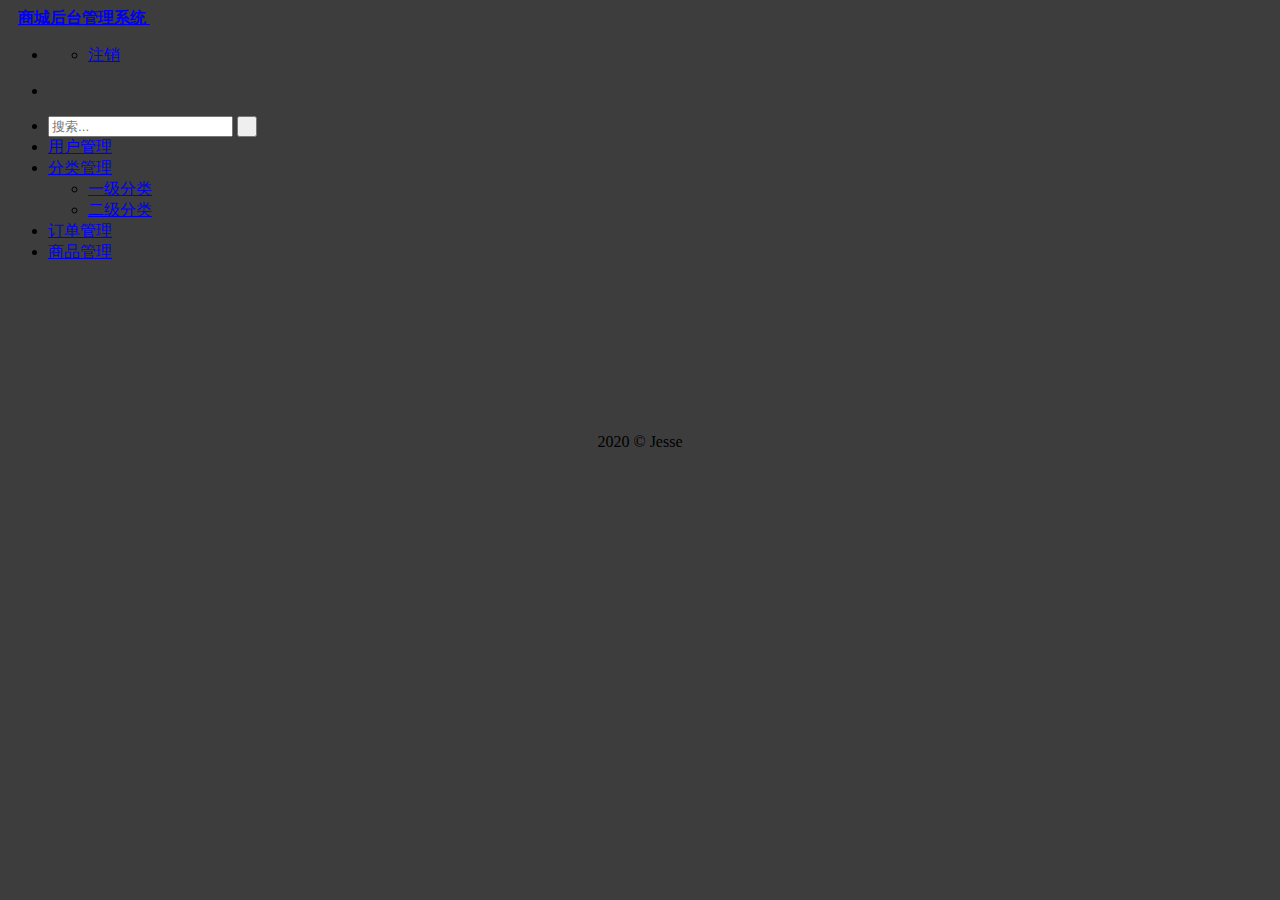
<file: target/classes/templates/admin/index.html>
<!DOCTYPE html>

<html lang='cn' xmlns:th="http://www.thymeleaf.org">

<head>

    <meta charset="utf-8"/>

    <title>商城后台管理</title>

    <meta content="width=device-width, initial-scale=1.0, maximum-scale=1.0, user-scalable=0" name="viewport"/>

    <meta content="" name="description"/>

    <meta content="" name="author"/>

    <!-- BEGIN GLOBAL MANDATORY STYLES -->

    <link th:href="@{/css/bootstrap.min.css}" rel="stylesheet" type="text/css"/>

    <link th:href="@{/css/bootstrap-responsive.min.css}" rel="stylesheet" type="text/css"/>

    <link th:href="@{/css/font-awesome.min.css}" rel="stylesheet" type="text/css"/>

    <link th:href="@{/css/style-metro.css}" rel="stylesheet" type="text/css"/>

    <link th:href="@{/css/style.css}" rel="stylesheet" type="text/css"/>

    <link th:href="@{/css/style-responsive.css}" rel="stylesheet" type="text/css"/>

    <link th:href="@{/css/default.css}" rel="stylesheet" type="text/css" id="style_color"/>

    <link th:href="@{/css/uniform.default.css}" rel="stylesheet" type="text/css"/>

    <!-- END GLOBAL MANDATORY STYLES -->

    <!-- BEGIN PAGE LEVEL STYLES -->
    <style type="text/css">
        body {
            background-color: #3d3d3d !important;
        }
    </style>


    <!-- END PAGE LEVEL STYLES -->

    <link rel="shortcut icon" th:href="@{/image/favicon.ico}"/>

</head>

<!-- END HEAD -->

<!-- BEGIN BODY -->

<body class="page-header-fixed page-footer-fixed page-sidebar-fixed">

<!-- BEGIN HEADER -->

<div class="header navbar navbar-inverse navbar-fixed-top">

    <!-- BEGIN TOP NAVIGATION BAR -->

    <div class="navbar-inner">

        <div class="container-fluid">

            <!-- BEGIN LOGO -->

            <a class="brand" href="/mall/" title="回到首页" style="margin-left: 10px;">

                <!--<img src="media/image/logo.png" class="" alt="logo"/>-->
                <i class="fa fa-cubes"></i>
                <b>商城后台管理系统</b>

            </a>

            <!-- END LOGO -->

            <!-- BEGIN RESPONSIVE MENU TOGGLER -->

            <a href="javascript:;" class="btn-navbar collapsed" data-toggle="collapse" data-target=".nav-collapse">

                <img th:src="@{/image/menu-toggler.png}" alt=""/>

            </a>

            <!-- END RESPONSIVE MENU TOGGLER -->

            <!-- BEGIN TOP NAVIGATION MENU -->

            <ul class="nav pull-right">


                <!-- BEGIN USER LOGIN DROPDOWN -->

                <li class="dropdown user ">

                    <a href="#" class="dropdown-toggle" data-toggle="dropdown">

                        <i class="fa fa-user-circle"></i>

                        <span th:text="${session.login_user.username}"></span>

                        <i class="fa fa-caret-down"></i>

                    </a>

                    <ul class="dropdown-menu ">
                        <!--
                            <li class="divider"></li>
                        -->
                        <li><a href="javascript:logout();"><i class="fa fa-key"></i>注销</a></li>

                    </ul>

                </li>

                <!-- END USER LOGIN DROPDOWN -->

            </ul>

            <!-- END TOP NAVIGATION MENU -->

        </div>

    </div>

    <!-- END TOP NAVIGATION BAR -->

</div>

<!-- END HEADER -->

<!-- BEGIN CONTAINER -->

<div class="page-container">

    <!-- BEGIN SIDEBAR -->

    <div class="page-sidebar nav-collapse collapse">

        <!-- BEGIN SIDEBAR MENU -->

        <ul class="page-sidebar-menu">

            <li>

                <!-- BEGIN SIDEBAR TOGGLER BUTTON -->

                <div class="sidebar-toggler hidden-phone" style="color: #FFFFFF;text-align: center;background: #3d3d3d;">
                    <i class="fa fa-2x fa-bars"></i>
                </div>

                <!-- BEGIN SIDEBAR TOGGLER BUTTON -->

            </li>

            <li>

                <!-- BEGIN RESPONSIVE QUICK SEARCH FORM -->

                <form class="sidebar-search">

                    <div class="input-box">

                        <a href="javascript:;" class="remove"></a>

                        <input type="text" placeholder="搜索..."/>

                        <input type="button" class="submit" value=" "/>

                    </div>

                </form>

                <!-- END RESPONSIVE QUICK SEARCH FORM -->

            </li>

            <li class="start active " id="user">

                <a href="javascript:changePage('user');">

                    <i class="fa fa-user-circle"></i>

                    <span class="title">用户管理</span>

                    <span class="selected"></span>

                </a>

            </li>


            <li class="" id="category">

                <a href="#">

                    <i class="fa fa-object-group"></i>

                    <span class="title">分类管理</span>

                    <span class="arrow "></span>

                </a>

                <ul class="sub-menu">

                    <li id="category_1">
                        <a href="javascript:changePage('category');">
                            <i class="fa fa-list"></i>
                            一级分类
                        </a>
                    </li>
                    <li id="categorysec">
                        <a href="javascript:changePage('categorySec');">
                            <i class="fa fa-list"></i>
                            二级分类
                        </a>
                    </li>
                </ul>
            </li>

            <li class="" id="order">

                <a href="javascript:changePage('order');">
                    <i class="fa fa-file-text"></i>
                    <span class="title">订单管理</span>
                </a>

            </li>
            <li class="last" id="product">

                <a href="javascript:changePage('product');">
                    <i class="fa fa-shopping-bag"></i>
                    <span class="title">商品管理</span>
                </a>

            </li>
        </ul>

        <!-- END SIDEBAR MENU -->

    </div>

    <!-- END SIDEBAR -->

    <!-- BEGIN PAGE -->

    <div id="content" class="page-content">
        <iframe id="mainFrame" frameborder="0" src=""></iframe>
    </div>

    <!-- END PAGE -->

</div>

<!-- END CONTAINER -->

<!-- BEGIN FOOTER -->

<div class="footer">

    <div class="footer-inner" style="width: 100%;text-align: center;">

        2020 &copy; Jesse
        <div class="footer-tools">

				<span class="go-top" title="回到顶部">

				<i class="fa fa-chevron-up"></i>

				</span>

        </div>
    </div>


</div>

<!-- END FOOTER -->

<!-- BEGIN JAVASCRIPTS(Load javascripts at bottom, this will reduce page load time) -->

<!-- BEGIN CORE PLUGINS -->

<script th:src="@{/js/jquery-1.10.1.min.js}" type="text/javascript"></script>

<script th:src="@{/js/jquery-migrate-1.2.1.min.js}" type="text/javascript"></script>

<!-- IMPORTANT! Load jquery-ui-1.10.1.custom.min.js before bootstrap.min.js to fix bootstrap tooltip conflict with jquery ui tooltip -->

<script th:src="@{/js/jquery-ui-1.10.1.custom.min.js}" type="text/javascript"></script>

<script th:src="@{/js/bootstrap.min.js}" type="text/javascript"></script>

<!--[if lt IE 9]>

<script th:src="media/js/excanvas.min.js}"></script>

<script th:src="media/js/respond.min.js}"></script>

<![endif]-->

<script th:src="@{/js/jquery.slimscroll.min.js}" type="text/javascript"></script>

<script th:src="@{/js/jquery.blockui.min.js}" type="text/javascript"></script>

<script th:src="@{/js/jquery.cookie.min.js}" type="text/javascript"></script>

<script th:src="@{/js/jquery.uniform.min.js}" type="text/javascript"></script>

<!-- END CORE PLUGINS -->

<!-- BEGIN PAGE LEVEL PLUGINS -->

<!--<script th:src="media/js/jquery.vmap.js" type="text/javascript"></script>

<script th:src="@{/js/jquery.vmap.russia.js" type="text/javascript"></script>

<script th:src="@{/js/jquery.vmap.world.js" type="text/javascript"></script>

<script th:src="@{/js/jquery.vmap.europe.js" type="text/javascript"></script>

<script th:src="@{/js/jquery.vmap.germany.js" type="text/javascript"></script>

<script th:src="@{/js/jquery.vmap.usa.js" type="text/javascript"></script>

<script th:src="@{/js/jquery.vmap.sampledata.js" type="text/javascript"></script>

<script th:src="@{/js/jquery.flot.js" type="text/javascript"></script>

<script th:src="@{/js/jquery.flot.resize.js" type="text/javascript"></script>

<script th:src="@{/js/jquery.pulsate.min.js" type="text/javascript"></script>

<script th:src="@{/js/date.js" type="text/javascript"></script>

<script th:src="@{/js/daterangepicker.js" type="text/javascript"></script>

<script th:src="@{/js/jquery.gritter.js" type="text/javascript"></script>

<script th:src="@{/js/fullcalendar.min.js" type="text/javascript"></script>

<script th:src="@{/js/jquery.easy-pie-chart.js" type="text/javascript"></script>

<script th:src="@{/js/jquery.sparkline.min.js" type="text/javascript"></script>  -->

<!-- END PAGE LEVEL PLUGINS -->

<!-- BEGIN PAGE LEVEL SCRIPTS -->

<script th:src="@{/js/app.js}" type="text/javascript"></script>

<script th:src="@{/js/index.js}" type="text/javascript"></script>

<!-- END PAGE LEVEL SCRIPTS -->

<script>

    jQuery(document).ready(function () {

        App.init(); // initlayout and core plugins

//		   Index.init();
//
//		   Index.initJQVMAP(); // init index page's custom scripts
//
//		   Index.initCalendar(); // init index page's custom scripts
//
//		   Index.initCharts(); // init index page's custom scripts
//
//		   Index.initChat();
//
//		   Index.initMiniCharts();
//
//		   Index.initDashboardDaterange();
//
//		   Index.initIntro();
    });

    function changePage(page) {
        $(".page-sidebar-menu li").removeClass("active");
        if ('categorySec' == page) {
            $("#category").addClass("active").find("a").eq(0).append($('<span class="selected"></span>'));
            $("#categorysec").addClass("active");
            $("#mainFrame").attr("src", "classification/toList.html?type=2");
            return;
        } else if ('category' == page) {
            $("#category").addClass("active").find("a").eq(0).append($('<span class="selected"></span>'));
            $("#category_1").addClass("active");
            $("#mainFrame").attr("src", "classification/toList.html?type=1");
            return;
        } else {
            $("#" + page).addClass("active").find("a").eq(0).append($('<span class="selected"></span>'));
        }
        $("#mainFrame").attr("src", page + "/toList.html");
    }

    changePage("user");

    function logout() {
        if (confirm("确定退出登录？")) {
            window.location.href = "logout.do";
        }
    }
</script>

<!-- END JAVASCRIPTS -->
</body>

<!-- END BODY -->

</html>
</file>
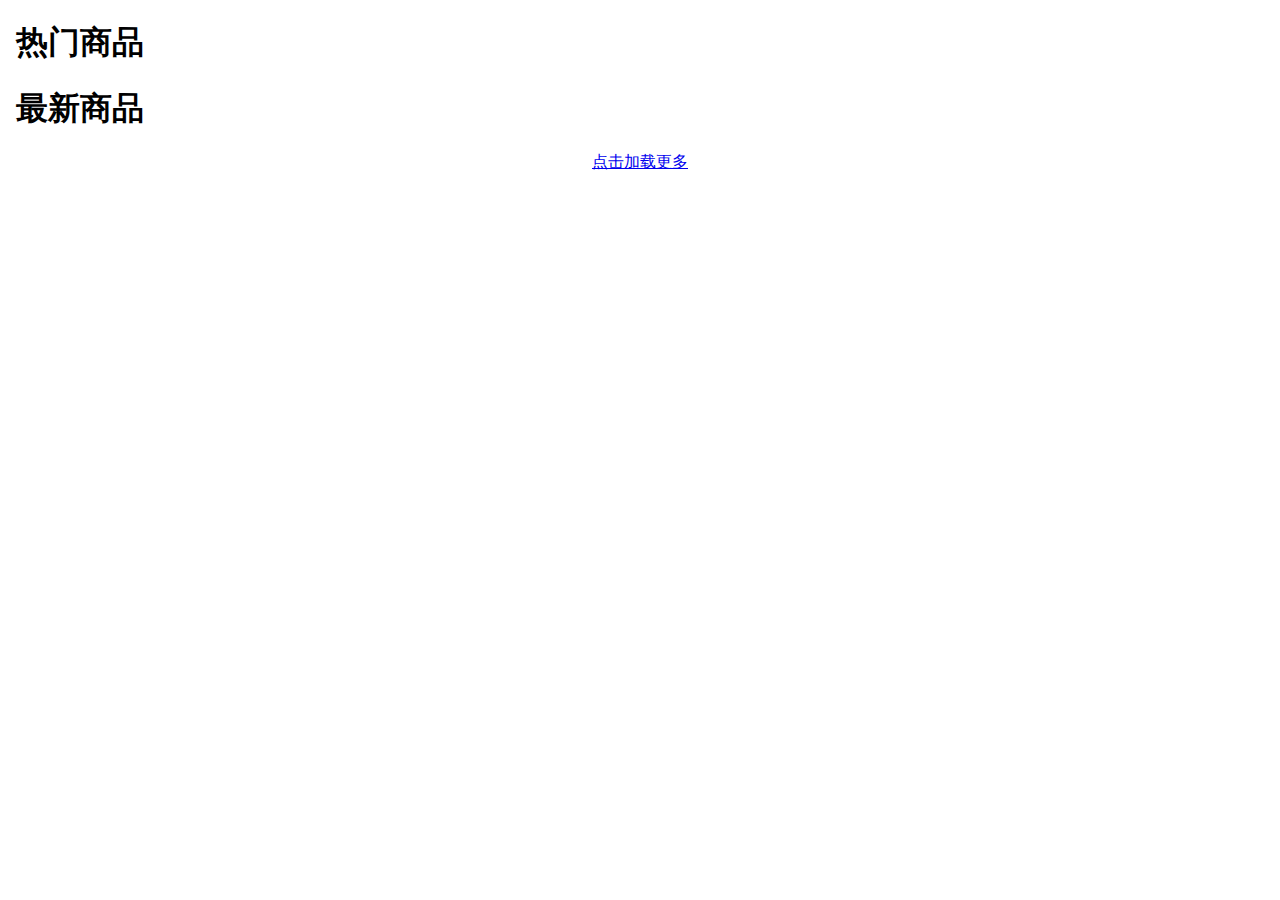
<file: target/classes/templates/mall/index.html>
<!DOCTYPE html>
<html xmlns:th="http://www.thymeleaf.org">
<head>
    <meta charset="utf-8"/>
    <meta name="viewport" content="width=device-width, initial-scale=1, maximum-scale=1"/>
    <meta name="renderer" content="webkit"/>
    <meta http-equiv="X-UA-Compatible" content="IE=edge,chrome=1"/>
    <title>SkyMall | 商城</title>
    <link rel="stylesheet" th:href="@{/layui/css/layui.css}"/><!--引入格式，图片怎么放，将子列表收入-->
    <link th:href="@{/css/font-awesome.min.css}" rel="stylesheet" type="text/css"/><!--引入小图标-->
    <link th:href="@{/css/common.css}" rel="stylesheet" type="text/css"/><!--引入图片-->
    <script th:src="@{/layui/jquery-3.2.1.min.js}"></script><!--显示CSS等元素，没有他就没有好看的样式-->
    <script th:src="@{/layui/layui.js}"></script>
<!--    <script type="text/javascript" th:src="@{/js/change.js}"></script>-->


</head>
<body class="site-home">
<!--包含 头部模块-->
<div th:replace="mall/common::head"></div>
<!--页面主体内容-->
<div class="layui-container" id="content">
    <!--热门商品-->
    <div class="layui-row">
        <div class="layui-col-md12"><h1 class="site-h1"><i class="fa fa-heart" style="color: #FF5722;"></i> &nbsp;热门商品
        </h1></div>
    </div>
    <div class="layui-row" id="product_hot">

    </div>
    <!--最新商品-->
    <div class="layui-row">
        <div class="layui-col-md12"><h1 class="site-h1"><i class="fa fa-calendar" style="color: #FFB800;"></i>
            &nbsp;最新商品</h1></div>
    </div>
    <div class="layui-row" style="text-align: center;">
        <div class="layui-row" id="product_new">

        </div>
        <a class="more" href="javascript: more();">点击加载更多</a>
    </div>
    <script>
        //            <![CDATA[
        var pageNo = 0;
        $(function () {
            //加载热门商品
            loadHot();
            //加载最新商品
            loadNew(pageNo);
        });

        function loadHot() {
            $.get("product/hot.do", function (data) {
                if (data.state == 0) {
                    var div = $("#product_hot");
                    appendToPage(div, data.data);
                } else {
                    layer.msg("请求失败！")
                }
            });
        }

        function loadNew(pageindex) {
            $.get("product/new.do?pageSize=12&pageNo=" + pageindex, function (data) {
                layer.closeAll();
                if (data.state == 0) {
                    pageNo++;
                    var div = $("#product_new");
                    if ((!data.data || data.data.length <= 0) && pageNo > 0) {
                        layer.msg("没有更多了");
                    }
                    appendToPage(div, data.data);
                } else {
                    layer.msg("请求失败！")
                }
            });

        }
        //加载更多
        function more() {
            var load = layer.load();
            loadNew(pageNo);
        }
        // 将数据渲染到页面上
        function appendToPage(div, data) {
            $(data).each(function (index, item) {
                var productDiv = $("<div class='layui-col-md3 layui-col-xs6'></div>");
                var conetDiv = $("<div class='card layui-anim layui-anim-scale'></div>");
                productDiv.append(conetDiv);
                var imgdiv = $("<div class='product_image'><img src=" + item.image + "></div>");
                conetDiv.append(imgdiv);
                var priceDiv = $("<div style='text-align: left;'>商城价：<span class='price1'>" + item.shopPrice + "</span></div>");
                conetDiv.append(priceDiv);
                conetDiv.append($("<div class='product_title'><a href='/mall/product/get.html?id="+item.id+"'>" + item.title + "</a></div>"));
                div.append(productDiv);
            });
        }

        //            ]]>
    </script>
</div>
<!--底部-->
<div th:replace="mall/common::foot"></div>
</body>
</html>
</file>
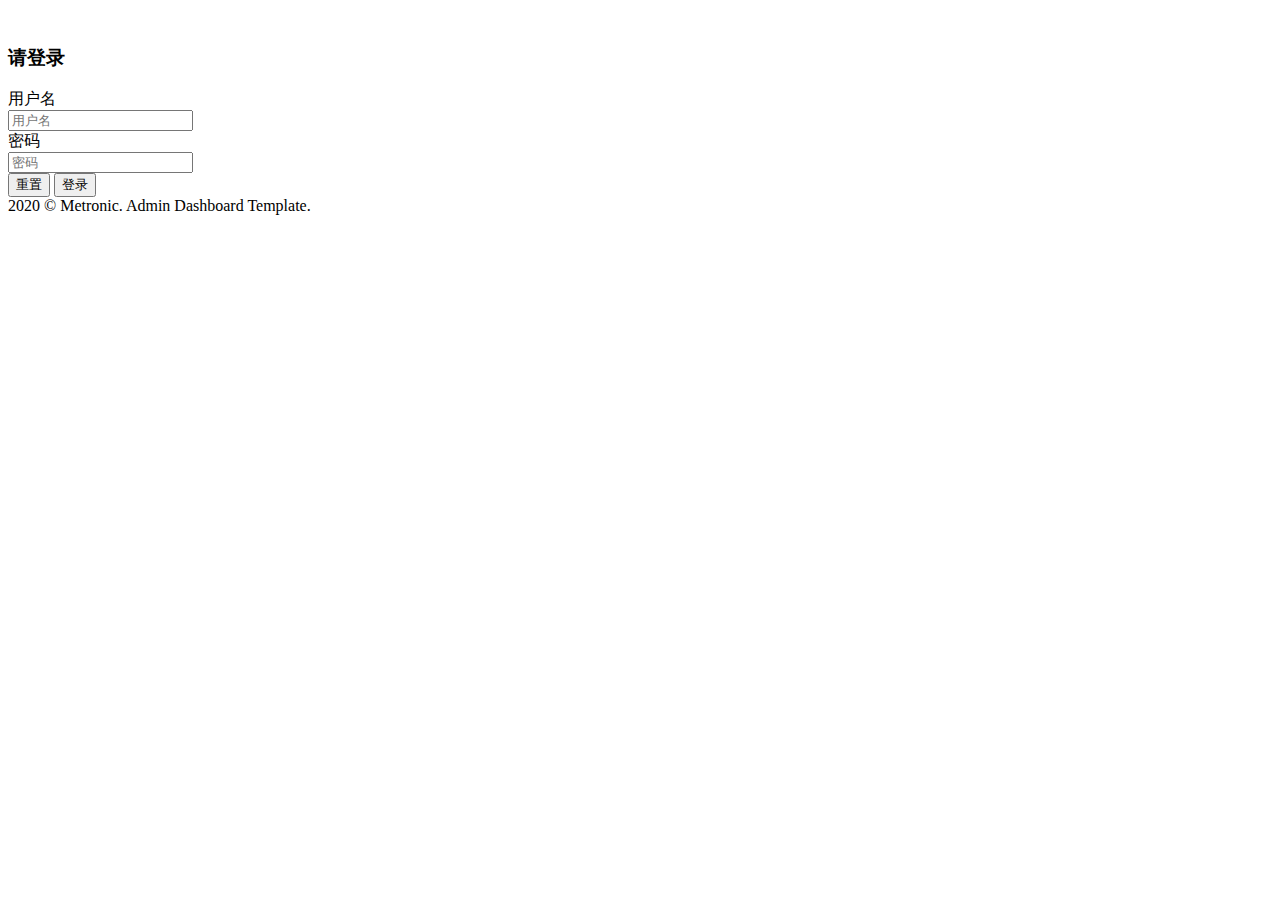
<file: target/classes/templates/admin/login.html>
<!DOCTYPE html>
<html lang='cn' xmlns:th="http://www.thymeleaf.org">
<head>

    <meta charset="utf-8"/>

    <title>欢迎登录商城后台管理</title>

    <meta content="width=device-width, initial-scale=1.0" name="viewport"/>

    <meta content="" name="description"/>

    <meta content="" name="author"/>
    <script>
        if (window != top)
            top.location.href = location.href;
    </script>

    <!-- BEGIN GLOBAL MANDATORY STYLES -->
    <link th:href="@{/css/bootstrap.min.css}" rel="stylesheet" type="text/css"/>

    <link th:href="@{/css/bootstrap-responsive.min.css}" rel="stylesheet" type="text/css"/>

    <link th:href="@{/css/style-metro.css}" rel="stylesheet" type="text/css"/>

    <link th:href="@{/css/style.css}" rel="stylesheet" type="text/css"/>

    <link th:href="@{/css/style-responsive.css}" rel="stylesheet" type="text/css"/>

    <link th:href="@{/css/default.css}" rel="stylesheet" type="text/css" id="style_color"/>

    <link th:href="@{/css/uniform.default.css}" rel="stylesheet" type="text/css"/>

    <!-- END GLOBAL MANDATORY STYLES -->

    <!-- BEGIN PAGE LEVEL STYLES -->

    <link th:href="@{/css/login.css}" rel="stylesheet" type="text/css"/>

    <!-- END PAGE LEVEL STYLES -->

    <link rel="shortcut icon" th:href="@{/image/favicon.ico}"/>

</head>

<!-- END HEAD -->

<!-- BEGIN BODY -->

<body class="login">

<div class="logo">
    <img th:src="@{/image/logo-big.png}" alt=""/>
</div>

<!-- BEGIN LOGIN -->

<div class="content">

    <!-- BEGIN LOGIN FORM -->

    <form class="form-vertical login-form" action="login.do" method="post">

        <h3 class="form-title"> 请登录</h3>
        <div class="control-group">

            <!--ie8, ie9 does not support html5 placeholder, so we just show field title for that-->

            <label class="control-label visible-ie8 visible-ie9">用户名</label>

            <div class="controls">

                <div class="input-icon left">

                    <i class="icon-user"></i>

                    <input class="m-wrap placeholder-no-fix" type="text" placeholder="用户名" name="username"/>

                </div>

            </div>

        </div>

        <div class="control-group">

            <label class="control-label visible-ie8 visible-ie9">密码</label>

            <div class="controls">

                <div class="input-icon left">

                    <i class="icon-lock"></i>

                    <input class="m-wrap placeholder-no-fix" type="password" placeholder="密码" name="password"/>

                </div>

            </div>

        </div>

        <div class="form-actions">
            <button type="reset" class="btn red ">
                重置
            </button>
            <button id='login' type="submit" class="btn green pull-right">
                登录
            </button>
        </div>
    </form>
    <!-- END LOGIN FORM -->
</div>

<!-- END LOGIN -->

<!-- BEGIN COPYRIGHT -->

<div class="copyright">

    2020 &copy; Metronic. Admin Dashboard Template.

</div>

<!-- END COPYRIGHT -->

<!-- BEGIN JAVASCRIPTS(Load javascripts at bottom, this will reduce page load time) -->

<!-- BEGIN CORE PLUGINS -->

<script th:src="@{/js/jquery-1.10.1.min.js}" type="text/javascript"></script>
<script th:src="@{/js/bootstrap.min.js}" type="text/javascript"></script>

<!-- END PAGE LEVEL PLUGINS -->

<!-- BEGIN PAGE LEVEL SCRIPTS -->

<script th:src="@{/js/app.js}" type="text/javascript"></script>

<!-- END PAGE LEVEL SCRIPTS -->

<script>
    jQuery(document).ready(function () {

        App.init();
        //$("#login").click(login);


    });

    function login() {
        var username = $("[name='username']").val();
        var password = $("[name='password']").val();
        if (!username || !password) {
            alert("用户名密码不能为空！");
            return;
        }
        $.ajax({
            type: "post",
            url: "login.do",
            data: {"username": username, "pwd": password},
            success: function (data) {
                console.log(data);
                if (data.state == 0) {
                    window.location.href = "toIndex.html";
                } else {
                    alert(data.message);
                }
            }
        });
    }

</script>

<!-- END JAVASCRIPTS -->
<!-- END BODY -->
</body>
</html>
</file>
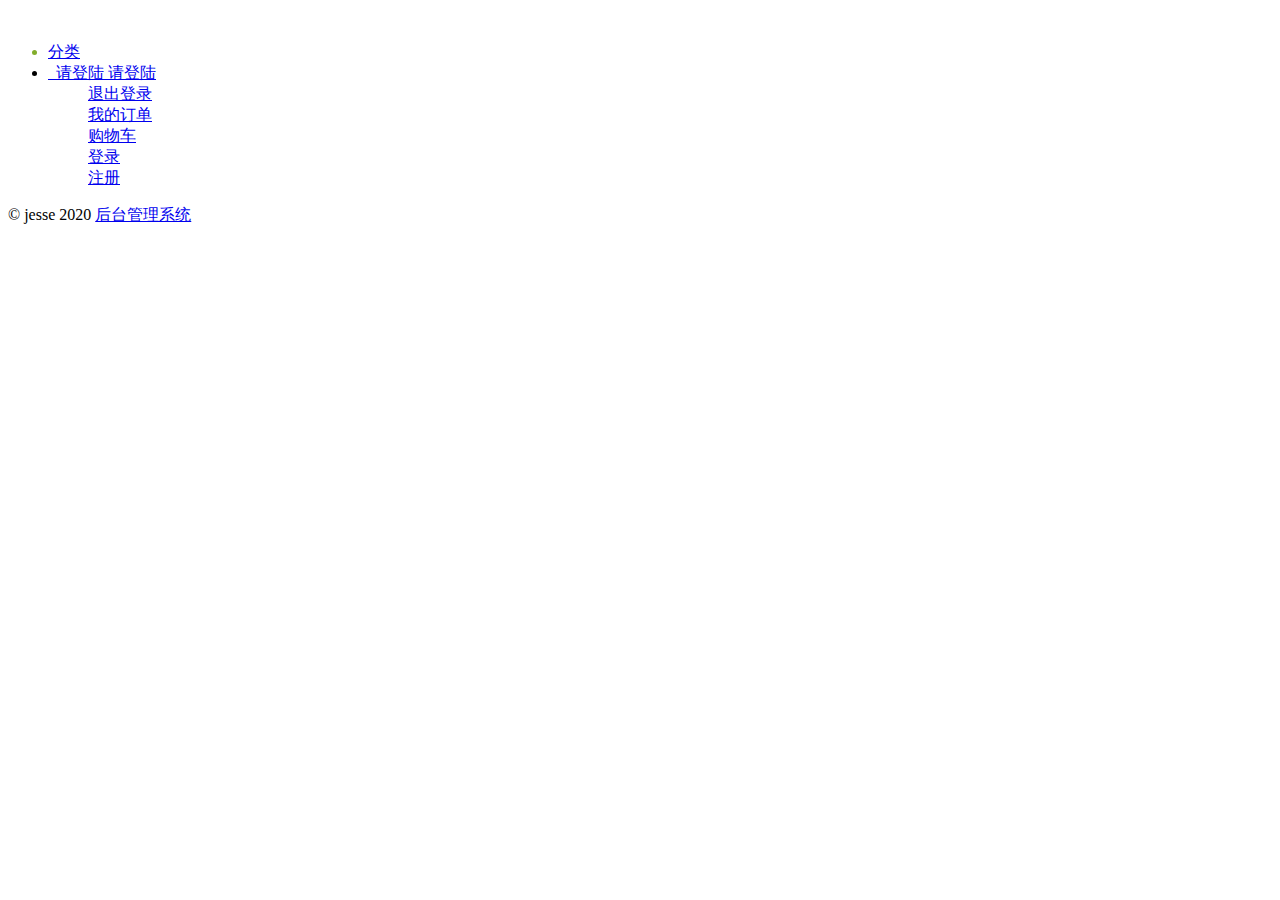
<file: target/classes/templates/mall/common.html>
<!DOCTYPE html>
<html xmlns:th="http://www.thymeleaf.org">
<head>
    <meta charset="UTF-8"/>
    <title>Title</title>

</head>
<body>
<!--
    这里包含了每个页面的公共模块
-->
<!--头部 导航条模块-->
<div class="layui-header header" th:fragment="head">
    <script>
        //        <![CDATA[
        var layer;
        layui.use(["layer","element"],function () {
            layer = layui.layer;
        });
        //JavaScript代码区域
        //        ]]>
    </script>
    <div class="layui-main">
        <a class="logo" href="/mall/index.html">
            <img th:src="@{/image/111.png}"/>
        </a>
        <!-- 头部区域（可配合layui已有的水平导航） -->
        <!--<ul class="layui-nav layui-layout-left">-->
        <!---->
        <!--</ul>-->
        <ul class="layui-nav layui-layout-right">
            <li class="layui-nav-item" style="color:#82ad2b;">
                <a href="javascript:;">分类</a>
                <dl class="layui-nav-child" id="category">

                </dl>
                <script>
                    //                    <![CDATA[
                    //加载分类
                    $.get("/mall/admin/classification/list.do?type=1&pageindex=-1", function (data) {
                        if (data.state == 0) {
                            var list = $("#category");
                            $(data.data).each(function (index, item) {
                                var cat = $("<dd><a href='/mall/product/category.html?cid="+item.id+"'>" + item.cname + "</a></dd>");
                                list.append(cat);
                            })
                        } else {
                            alert(data.message);
                        }
                    });
                    //                    ]]>
                </script>
            </li>
            <li class="layui-nav-item">
                <a href="javascript:;">
                    <i class="fa fa-user-circle"></i>&nbsp;
                    <span th:if="${session.user == null}">请登陆</span>
                    <span th:if="${session.user != null}" th:text="'欢迎您!&nbsp;' + ${session.user.username}">请登陆</span>
                </a>
                <dl class="layui-nav-child">
                    <dd th:if="${session.user != null}"><a href="/mall/user/logout.do"><i class="fa fa-sign-out"></i> 退出登录</a></dd>
                    <dd th:if="${session.user != null}"><a href="/mall/order/toList.html"><i class="fa fa-list"></i> 我的订单</a></dd>
                    <dd th:if="${session.user != null}"><a href="/mall/product/toCart.html"><i class="fa fa-shopping-cart"></i> 购物车</a></dd>
                    <dd th:if="${session.user == null}"><a href="/mall/user/toLogin.html"><i class="fa fa-sign-in"></i> 登录</a></dd>
                    <dd th:if="${session.user == null}"><a href="/mall/user/toRegister.html"><i class="fa fa-user-plus"></i> 注册</a></dd>
                </dl>
            </li>
            <!--<li class="layui-nav-item"><a href="">退了</a></li>-->
        </ul>
    </div>
</div>

<!--底部模块-->
<div class="footer footer-index" th:fragment="foot">
    <!--<hr style="color: #c2c2c2;" />-->
    <!-- 底部固定区域 -->
    © jesse 2020
    <a href="/mall/admin/toLogin.html">后台管理系统</a>
</div>
<script type="text/javascript" th:src="@{/js/change.js}"></script>
</body>
</html>
</file>
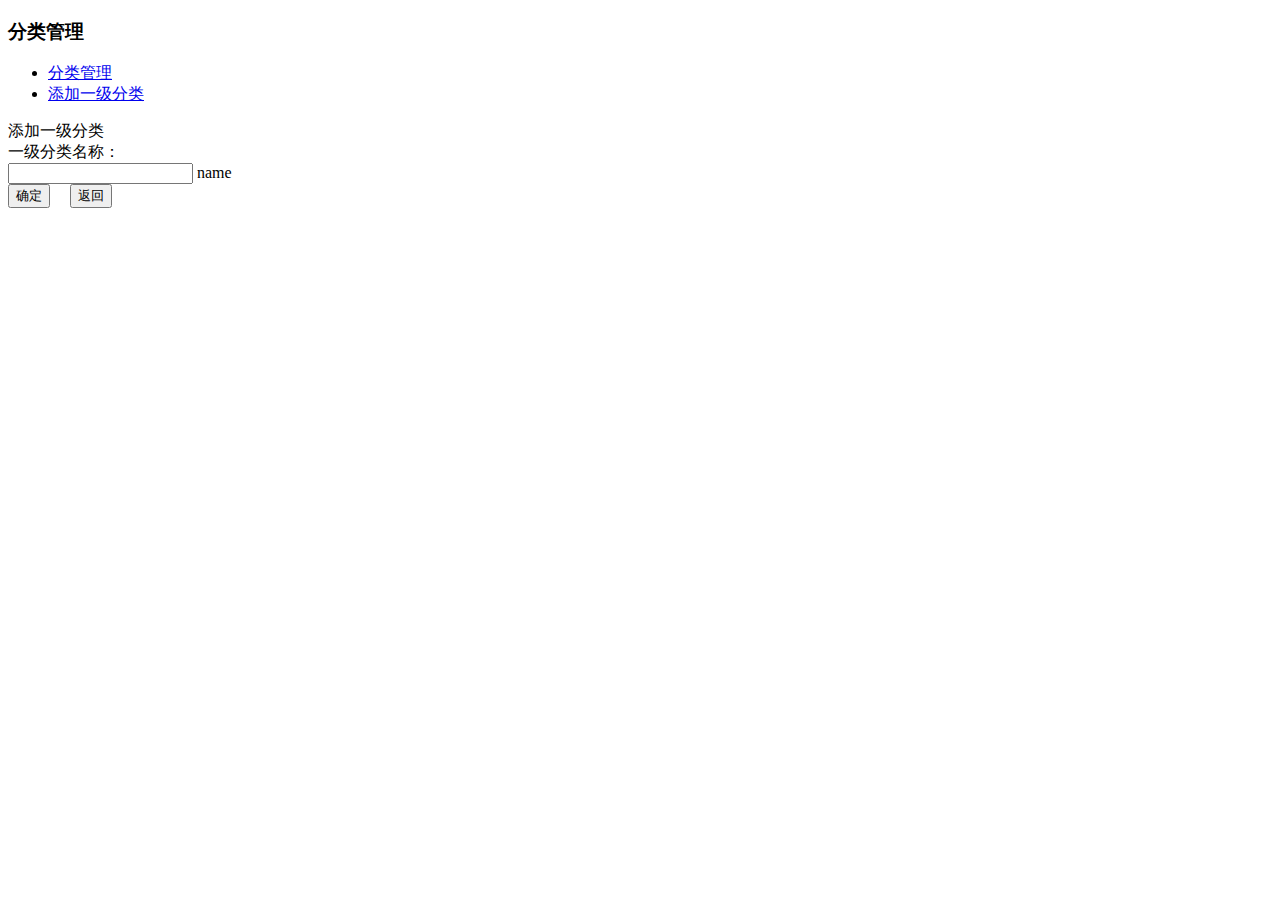
<file: target/classes/templates/admin/category/add.html>
<!DOCTYPE html>
<html lang='cn' xmlns:th="http://www.thymeleaf.org">

<head>
    <meta charset="UTF-8"/>
    <title>添加一级分类</title>
    <meta content="width=device-width, initial-scale=1.0, maximum-scale=1.0, user-scalable=0" name="viewport"/>
    <meta content="" name="description"/>
    <meta content="" name="author"/>
    <link th:href="@{/css/bootstrap.min.css}" rel="stylesheet" type="text/css"/>
    <link th:href="@{/css/bootstrap-responsive.min.css}" rel="stylesheet" type="text/css"/>
    <link th:href="@{/css/font-awesome.min.css}" rel="stylesheet" type="text/css"/>
    <link th:href="@{/css/style-metro.css}" rel="stylesheet" type="text/css"/>
    <link th:href="@{/css/style.css}" rel="stylesheet" type="text/css"/>
    <link th:href="@{/css/style-responsive.css}" rel="stylesheet" type="text/css"/>
    <link th:href="@{/css/default.css}" rel="stylesheet" type="text/css" id="style_color"/>
    <link th:href="@{/css/uniform.default.css}" rel="stylesheet" type="text/css"/>
    <link rel="shortcut icon" th:href="@{/image/favicon.ico}"/>
</head>

<body>
<div class="container-fluid">
    <div class="row-fluid">
        <h3 class="page-title"><i class="fa fa-object-group"></i> 分类管理</h3>
        <ul class="breadcrumb">
            <li>
                <a href="list.html"><i class="fa fa-home"></i>分类管理</a>
                <i class="fa fa-angle-right"></i>
            </li>
            <li>
                <a href="#">添加一级分类</a>
            </li>
        </ul>
    </div>
    <div class="row-fluid">
        <div class="portlet box green">
            <div class="portlet-title">
                <div class="caption">
                    <i class="fa fa-reorder"></i>
                    添加一级分类
                </div>
            </div>
            <div class="portlet-body">
                <form class="form-horizontal" action="#">
                    <div class="control-group">
                        <label class="control-label">一级分类名称：</label>
                        <div class="controls">
                            <input name="cname" type="text" class="m-wrap media"/>
                            <input name="type" type="hidden" value="1"/>
                            <input name="parentId" type="hidden" value="0"/>
                            <span class="help-inline">name</span>
                        </div>
                    </div>

                    <div class="form-actions">
                        <button type="button" onclick="create()" class="btn blue"><i class="fa fa-check"></i>确定</button>&emsp;
                        <button type="button" id="back" class="btn"><i class="fa fa-times"></i>返回</button>
                    </div>
                </form>
            </div>
        </div>
    </div>
</div>


<script th:src="@{/js/jquery-1.10.1.min.js}" type="text/javascript"></script>
<script th:src="@{/js/jquery-migrate-1.2.1.min.js}" type="text/javascript"></script>
<!-- IMPORTANT! Load jquery-ui-1.10.1.custom.min.js before bootstrap.min.js to fix bootstrap tooltip conflict with jquery ui tooltip -->
<script th:src="@{/js/jquery-ui-1.10.1.custom.min.js}" type="text/javascript"></script>
<script th:src="@{/js/bootstrap.min.js}" type="text/javascript"></script>
<script th:src="@{/js/jquery.slimscroll.min.js}" type="text/javascript"></script>
<script th:src="@{/js/jquery.blockui.min.js}" type="text/javascript"></script>
<script th:src="@{/js/jquery.cookie.min.js}" type="text/javascript"></script>
<script th:src="@{/js/jquery.uniform.min.js}" type="text/javascript"></script>
<script th:src="@{/js/app.js}" type="text/javascript"></script>

<script type="text/javascript">
//    <![CDATA[
    $(function () {
        $("#back").click(function () {
            history.back();
        });
    });

    function create() {
        if (!$("[name='cname']").val()) {
            alert("请输入分类名称！");
            return;
        }
        $.ajax({
            cache: true,
            type: "POST",
            url: "add.do",
            data: $('.form-horizontal').serialize(),// 你的formid
            async: false,
            error: function (request) {
                alert("Connection error");
            },
            success: function (result) {
                if (result.state == 0) {
                    alert("创建成功！");
                } else {
                    alert(result.message);
                }
            }
        });
    }
//    ]]>
</script>
</body>

</html>
</file>
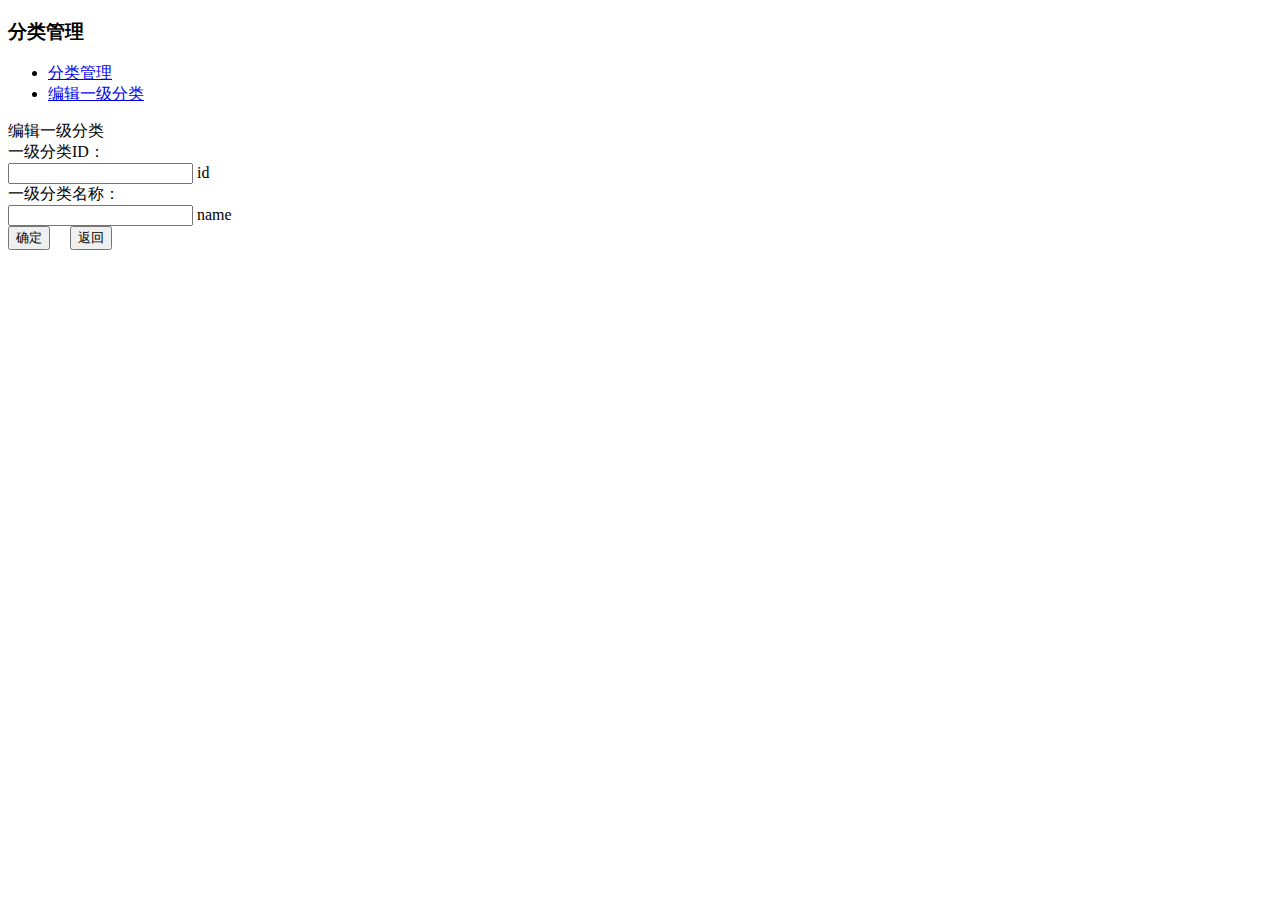
<file: target/classes/templates/admin/category/edit.html>
<!DOCTYPE html>
<html lang='cn' xmlns:th="http://www.thymeleaf.org">
<head>
    <meta charset="UTF-8"/>
    <title>编辑一级分类</title>
    <meta content="width=device-width, initial-scale=1.0, maximum-scale=1.0, user-scalable=0" name="viewport"/>
    <meta content="" name="description"/>
    <meta content="" name="author"/>
    <link th:href="@{/css/bootstrap.min.css}" rel="stylesheet" type="text/css"/>
    <link th:href="@{/css/bootstrap-responsive.min.css}" rel="stylesheet" type="text/css"/>
    <link th:href="@{/css/font-awesome.min.css}" rel="stylesheet" type="text/css"/>
    <link th:href="@{/css/style-metro.css}" rel="stylesheet" type="text/css"/>
    <link th:href="@{/css/style.css}" rel="stylesheet" type="text/css"/>
    <link th:href="@{/css/style-responsive.css}" rel="stylesheet" type="text/css"/>
    <link th:href="@{/css/default.css}" rel="stylesheet" type="text/css" id="style_color"/>
    <link th:href="@{/css/uniform.default.css}" rel="stylesheet" type="text/css"/>
    <link rel="shortcut icon" th:href="@{/image/favicon.ico}"/>
</head>

<body>
<div class="container-fluid">
    <div class="row-fluid">
        <h3 class="page-title"><i class="fa fa-object-group"></i> 分类管理</h3>
        <ul class="breadcrumb">
            <li>
                <a href="list.html"><i class="fa fa-home"></i>分类管理</a>
                <i class="fa fa-angle-right"></i>
            </li>
            <li>
                <a href="#">编辑一级分类</a>
            </li>
        </ul>
    </div>
    <div class="row-fluid">
        <div class="portlet box blue">
            <div class="portlet-title">
                <div class="caption">
                    <i class="fa fa-reorder"></i>
                    编辑一级分类
                </div>
            </div>
            <div class="portlet-body">
                <form class="form-horizontal" action="#">
                    <div class="control-group">
                        <label class="control-label">一级分类ID：</label>
                        <div class="controls">
                            <input readonly="readonly" name="id" th:value="${cate.id }" type="text" class="m-wrap media"/>
                            <span class="help-inline">id</span>
                            <input name="type" type="hidden" value="1"/>
                            <input name="parentId" type="hidden" value="0"/>
                        </div>
                    </div>
                    <div class="control-group">
                        <label class="control-label">一级分类名称：</label>
                        <div class="controls">
                            <input name="cname" th:value="${cate.cname }" type="text" class="m-wrap media"/>
                            <span class="help-inline">name</span>
                        </div>
                    </div>

                    <div class="form-actions">
                        <button type="button" onclick="update()" class="btn blue"><i class="fa fa-check"></i>确定</button>&emsp;
                        <button type="button" id="back" class="btn"><i class="fa fa-times"></i>返回</button>
                    </div>
                </form>
            </div>
        </div>
    </div>
</div>


<script th:src="@{/js/jquery-1.10.1.min.js}" type="text/javascript"></script>
<script th:src="@{/js/jquery-migrate-1.2.1.min.js}" type="text/javascript"></script>
<!-- IMPORTANT! Load jquery-ui-1.10.1.custom.min.js before bootstrap.min.js to fix bootstrap tooltip conflict with jquery ui tooltip -->
<script th:src="@{/js/jquery-ui-1.10.1.custom.min.js}" type="text/javascript"></script>
<script th:src="@{/js/bootstrap.min.js}" type="text/javascript"></script>
<script th:src="@{/js/jquery.slimscroll.min.js}" type="text/javascript"></script>
<script th:src="@{/js/jquery.blockui.min.js}" type="text/javascript"></script>
<script th:src="@{/js/jquery.cookie.min.js}" type="text/javascript"></script>
<script th:src="@{/js/jquery.uniform.min.js}" type="text/javascript"></script>
<script th:src="@{/js/app.js}" type="text/javascript"></script>

<script type="text/javascript">
    //			<![CDATA[
    $(function () {
        $("#back").click(function () {
            history.back();
        });
    });

    function update() {
        if (!confirm("确定更新分类名称？")) {
            return;
        }

        $.ajax({
            cache: true,
            type: "POST",
            url: "update.do",
            data: $('.form-horizontal').serialize(),// 你的formid
            async: false,
            error: function (request) {
                alert("Connection error");
            },
            success: function (result) {
                if (result.state == 0) {
                    alert("修改成功！");
                } else {
                    alert(result.message);
                }
            }
        });
    }

    //			]]>
</script>
</body>

</html>
</file>
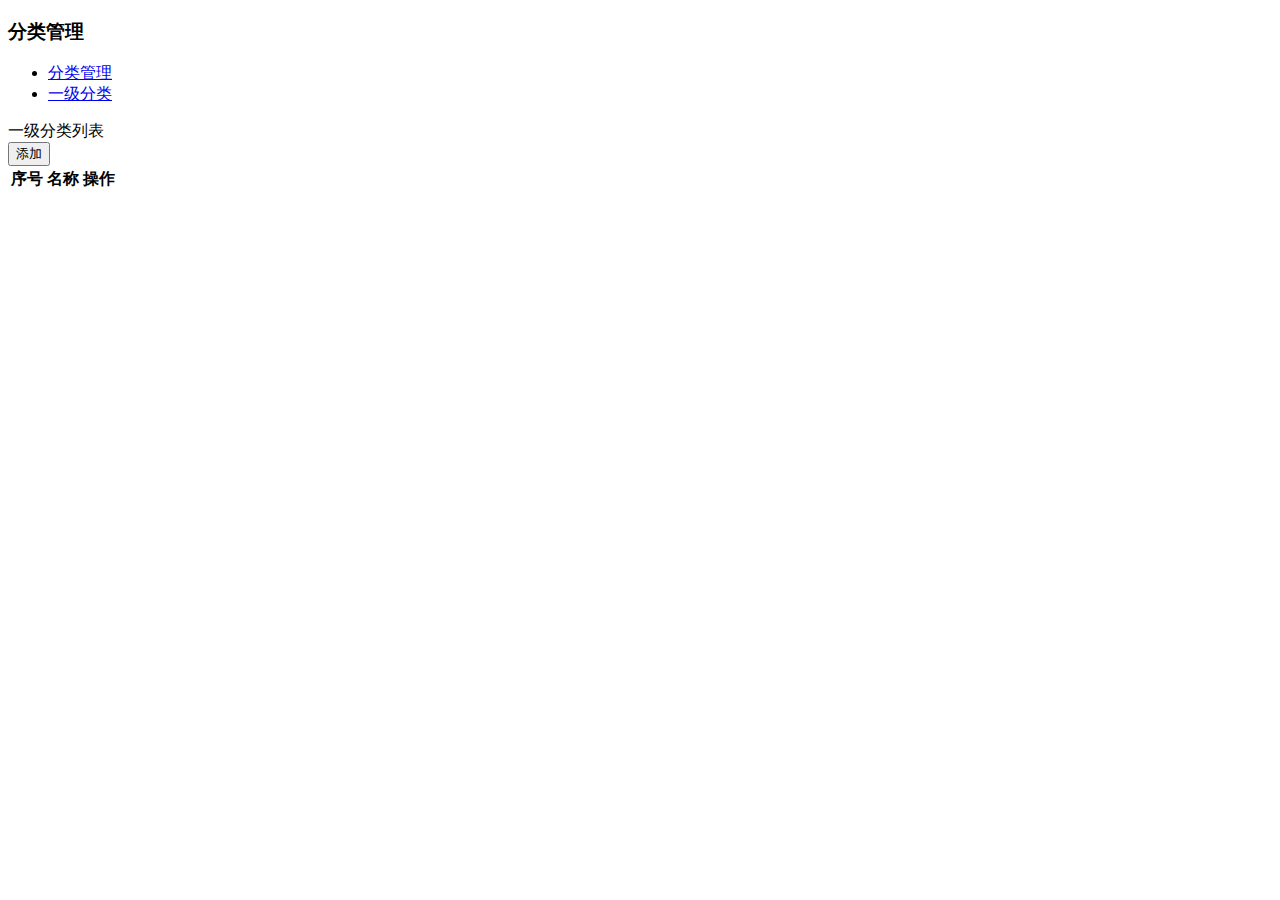
<file: target/classes/templates/admin/category/list.html>
<!DOCTYPE html>
<html lang='cn' xmlns:th="http://www.thymeleaf.org">
	<head>
		<meta charset="UTF-8"/>
		<title>一级分类列表</title>
		<meta content="width=device-width, initial-scale=1.0, maximum-scale=1.0, user-scalable=0" name="viewport" />
		<meta content="" name="description" />
		<meta content="" name="author" />
		<link th:href="@{/css/bootstrap.min.css}" rel="stylesheet" type="text/css" />
		<link th:href="@{/css/bootstrap-responsive.min.css}" rel="stylesheet" type="text/css" />
		<link th:href="@{/css/font-awesome.min.css}" rel="stylesheet" type="text/css" />
		<link th:href="@{/css/style-metro.css}" rel="stylesheet" type="text/css" />
		<link th:href="@{/css/style.css}" rel="stylesheet" type="text/css" />
		<link th:href="@{/css/style-responsive.css}" rel="stylesheet" type="text/css" />
		<link th:href="@{/css/default.css}" rel="stylesheet" type="text/css" id="style_color" />
		<link th:href="@{/css/uniform.default.css}" rel="stylesheet" type="text/css" />
		<link th:href="@{/css/pagination.css}" rel="stylesheet" type="text/css" />
		<link rel="shortcut icon" th:href="@{/image/favicon.ico}" />
	</head>

	<body>
		<div class="container-fluid">
			<div class="row-fluid">
				<h3 class="page-title"><i class="fa fa-object-group"></i> 分类管理</h3>
				<ul class="breadcrumb">
					<li>
						<a href="#"><i class="fa fa-home"></i>分类管理</a>
						<i class="fa fa-angle-right"></i>
					</li>
					<li>
						<a href="#">一级分类</a>
					</li>
				</ul>
			</div>
			<div class="row-fluid">
				<div class="portlet box blue">
					<div class="portlet-title">
						<div class="caption">
							<i class="fa fa-reorder"></i>
							一级分类列表
						</div>
						<div class="tools">
							<button onclick="window.location.href='toAdd.html?type=1';" class="btn mini"><i class="fa fa-plus"></i>添加</button>
						</div>
					</div>
					<div class="portlet-body">
						<table id="cateTable" class="table table-bordered table-striped">
							<thead>
								<tr>
									<th>序号</th>
									<th>名称</th>
									<th>操作</th>
								</tr>
							</thead>
							<tbody>
								
							</tbody>
						</table>
					</div>
				</div>
			</div>
		</div>

		<script th:src="@{/js/jquery-1.10.1.min.js}" type="text/javascript"></script>
		<script th:src="@{/js/jquery-migrate-1.2.1.min.js}" type="text/javascript"></script>
		<!-- IMPORTANT! Load jquery-ui-1.10.1.custom.min.js before bootstrap.min.js to fix bootstrap tooltip conflict with jquery ui tooltip -->
		<script th:src="@{/js/jquery-ui-1.10.1.custom.min.js}" type="text/javascript"></script>
		<script th:src="@{/js/bootstrap.min.js}" type="text/javascript"></script>
		<script th:src="@{/js/jquery.slimscroll.min.js}" type="text/javascript"></script>
		<script th:src="@{/js/jquery.blockui.min.js}" type="text/javascript"></script>
		<script th:src="@{/js/jquery.cookie.min.js}" type="text/javascript"></script>
		<script th:src="@{/js/jquery.uniform.min.js}" type="text/javascript"></script>
		<script th:src="@{/js/app.js}" type="text/javascript"></script>
		<script th:src="@{/js/jquery.pagination.js}" type="text/javascript"></script>
		<script>
//			<![CDATA[
			function edit(id){
				window.location.href="toEdit.html?id="+id+"&type=1";
			}
			function del(id,btn){
				if(!confirm("是否删除id为"+id+"的类目？")){
					return;
				}
				$.ajax({
					url:"del.do?id="+id,
					type:"get",
					success:function(result){
						if(result.state==0){
							if(result.data==true){
								alert("删除成功！");
								$(btn).parent().parent().fadeOut();
							}else{
								alert("删除失败！");
							}
						}else{
							alert(result.message);
						}
					}
				});
			}
			$(function(){
				loadList();
			});
			function loadList(){
				$.ajax({
					url:"list.do?type=1&pageindex=-1",
					type:"get",
					success:function(result){
						if(result.state==0){
							showData(result.data);
						}else{
							alert(result.message);
						}
					}
				});
			}
			function showData(data){
				if(!data||!data.length>0){
					return;
				}
				//清空表
				var tbody = $("#cateTable tbody").eq(0);
				tbody.html("");
				for(var i=0;i<data.length;i++){
					var tr = $("<tr style='display:none;'></tr>");
					tr.append($("<td></td>").text(data[i].id));
					tr.append($("<td></td>").text(data[i].cname));
					tr.append($("<td></td>")
							.append($('<button style="margin-right:20px;" class="btn mini green" onclick="edit('+data[i].id+')"><i class="fa fa-edit"></i> 编辑</button>'))
							.append($('<button class="btn mini red" onclick="del('+data[i].id+',this)"><i class="fa fa-trash"></i> 删除</button>')));
					tbody.append(tr);
					tr.fadeIn();
				}
			}
//			]]>
		</script>
	</body>

</html>
</file>
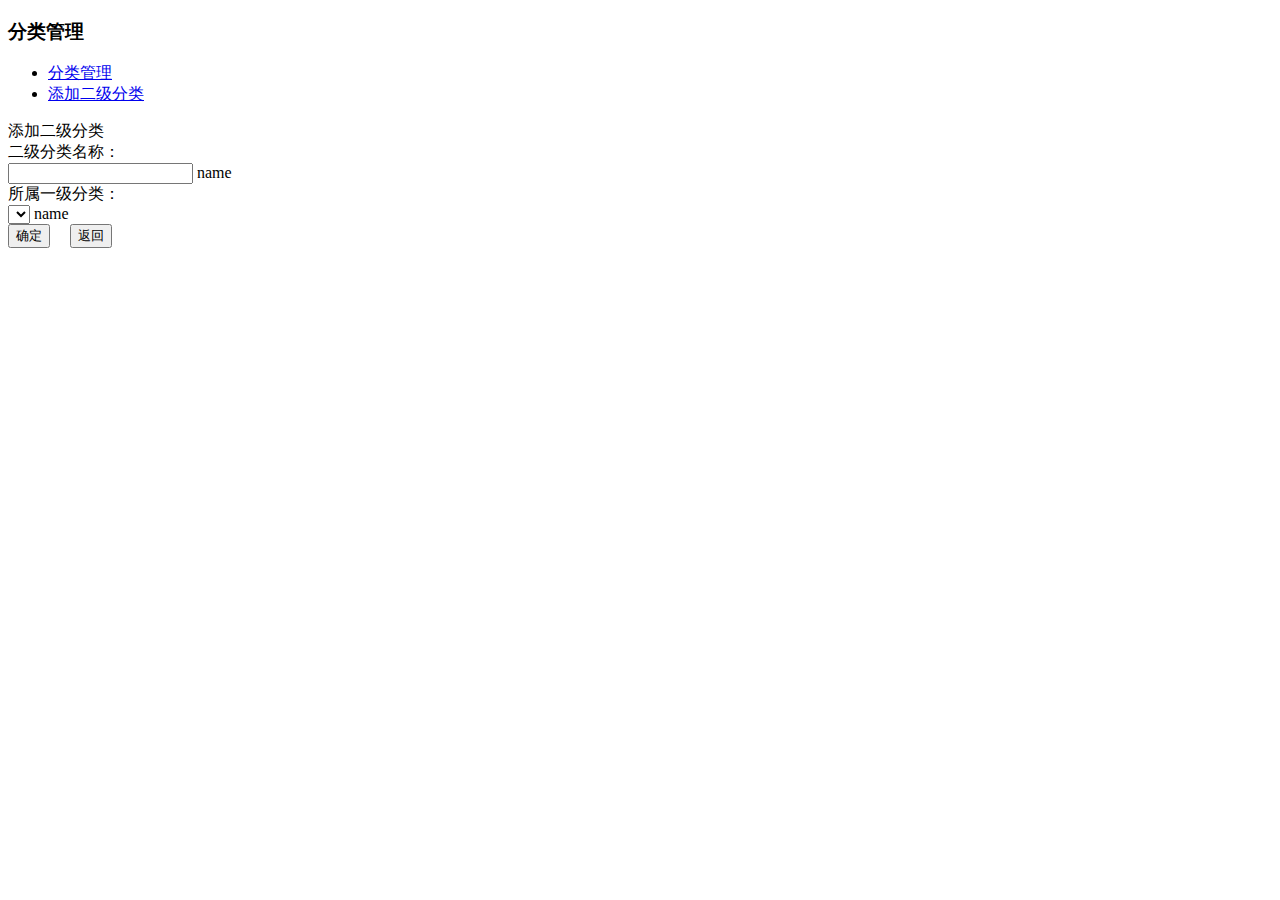
<file: target/classes/templates/admin/categorysec/add.html>
<!DOCTYPE html>
<html lang='cn' xmlns:th="http://www.thymeleaf.org">
<head>
    <meta charset="UTF-8"/>
    <title>添加二级分类</title>
    <meta content="width=device-width, initial-scale=1.0, maximum-scale=1.0, user-scalable=0" name="viewport"/>
    <meta content="" name="description"/>
    <meta content="" name="author"/>
    <link th:href="@{/css/bootstrap.min.css}" rel="stylesheet" type="text/css"/>
    <link th:href="@{/css/bootstrap-responsive.min.css}" rel="stylesheet" type="text/css"/>
    <link th:href="@{/css/font-awesome.min.css}" rel="stylesheet" type="text/css"/>
    <link th:href="@{/css/style-metro.css}" rel="stylesheet" type="text/css"/>
    <link th:href="@{/css/style.css}" rel="stylesheet" type="text/css"/>
    <link th:href="@{/css/style-responsive.css}" rel="stylesheet" type="text/css"/>
    <link th:href="@{/css/default.css}" rel="stylesheet" type="text/css" id="style_color"/>
    <link th:href="@{/css/uniform.default.css}" rel="stylesheet" type="text/css"/>
    <link rel="shortcut icon" th:href="@{/image/favicon.ico}"/>
</head>

<body>
<div class="container-fluid">
    <div class="row-fluid">
        <h3 class="page-title"><i class="fa fa-object-group"></i> 分类管理</h3>
        <ul class="breadcrumb">
            <li>
                <a href="list.html"><i class="fa fa-home"></i>分类管理</a>
                <i class="fa fa-angle-right"></i>
            </li>
            <li>
                <a href="#">添加二级分类</a>
            </li>
        </ul>
    </div>
    <div class="row-fluid">
        <div class="portlet box green">
            <div class="portlet-title">
                <div class="caption">
                    <i class="fa fa-reorder"></i>
                    添加二级分类
                </div>
            </div>
            <div class="portlet-body">
                <form class="form-horizontal" action="#">
                    <div class="control-group">
                        <label class="control-label">二级分类名称：</label>
                        <div class="controls">
                            <input name="cname" type="text" class="m-wrap media"/>
                            <span class="help-inline">name</span>
                            <input name="type" type="hidden" value="2"/>
                        </div>
                    </div>
                    <div class="control-group">
                        <label class="control-label">所属一级分类：</label>
                        <div class="controls">
                            <select name="parentId" class="small m-wrap">

                            </select>
                            <span class="help-inline">name</span>
                        </div>
                    </div>

                    <div class="form-actions">
                        <button type="button" onclick="add()" class="btn blue"><i class="fa fa-check"></i>确定</button>&emsp;
                        <button type="button" onclick="javascript:history.back();" class="btn"><i
                                class="fa fa-times"></i>返回
                        </button>
                    </div>
                </form>
            </div>
        </div>
    </div>
</div>


<script th:src="@{/js/jquery-1.10.1.min.js}" type="text/javascript"></script>
<script th:src="@{/js/jquery-migrate-1.2.1.min.js}" type="text/javascript"></script>
<!-- IMPORTANT! Load jquery-ui-1.10.1.custom.min.js before bootstrap.min.js to fix bootstrap tooltip conflict with jquery ui tooltip -->
<script th:src="@{/js/jquery-ui-1.10.1.custom.min.js}" type="text/javascript"></script>
<script th:src="@{/js/bootstrap.min.js}" type="text/javascript"></script>
<script th:src="@{/js/jquery.slimscroll.min.js}" type="text/javascript"></script>
<script th:src="@{/js/jquery.blockui.min.js}" type="text/javascript"></script>
<script th:src="@{/js/jquery.cookie.min.js}" type="text/javascript"></script>
<script th:src="@{/js/jquery.uniform.min.js}" type="text/javascript"></script>
<script th:src="@{/js/app.js}" type="text/javascript"></script>
<script type="text/javascript">
    //			<![CDATA[
    $(function () {
        $.ajax({
            url: "list.do?type=1&pageindex=-1",
            type: "get",
            success: function (result) {
                if (result.state == 0) {
                    showData(result.data);
                } else {
                    alert(result.message);
                }
            }
        });
    });

    function showData(data) {
        var select = $("[name='parentId']");
        select.html("");
        if (!data || !data.length > 0) {
            return;
        }
        for (var i = 0; i < data.length; i++) {
            var option = $("<option></option>");
            option.attr("value", data[i].id);
            option.text(data[i].cname);
            select.append(option);
        }
    }

    function add() {
        if (!$("[name='cname']").val()) {
            alert("请输入分类名称！");
            return;
        }
        if (!$("[name='parentId']").val()) {
            alert("请选择一级分类！");
            return;
        }
        $.ajax({
            cache: true,
            type: "POST",
            url: "add.do",
            data: $('.form-horizontal').serialize(),
            async: false,
            error: function (request) {
                alert("Connection error");
            },
            success: function (result) {
                if (result.state == 0) {
                    alert("创建成功！");
                } else {
                    alert(result.message);
                }
            }
        });
    }

    //		]]>
</script>
</body>

</html>
</file>
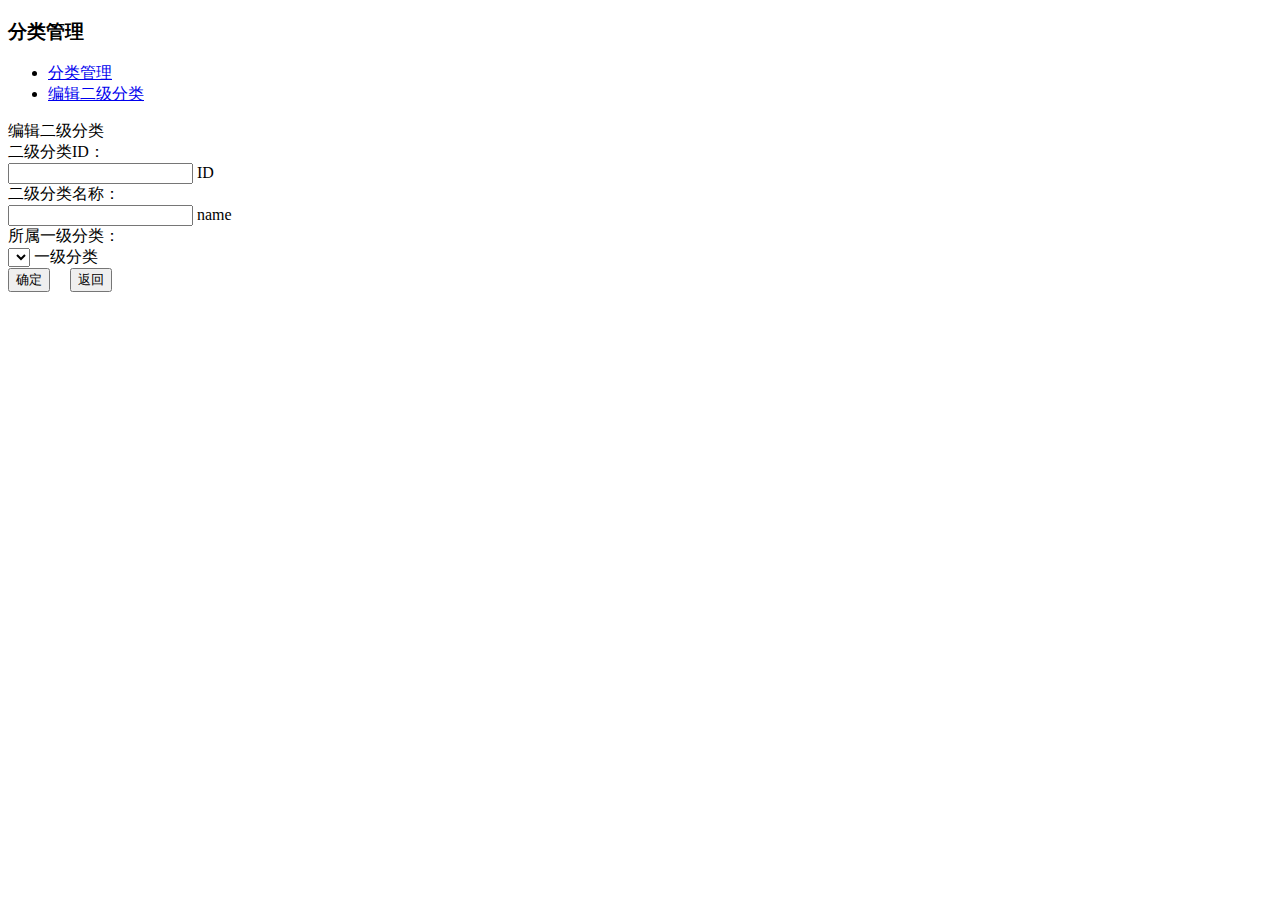
<file: target/classes/templates/admin/categorysec/edit.html>
<!DOCTYPE html>
<html lang='cn' xmlns:th="http://www.thymeleaf.org">
<head>
    <meta charset="UTF-8"/>
    <title>编辑二级分类</title>
    <meta content="width=device-width, initial-scale=1.0, maximum-scale=1.0, user-scalable=0" name="viewport"/>
    <meta content="" name="description"/>
    <meta content="" name="author"/>
    <link th:href="@{/css/bootstrap.min.css}" rel="stylesheet" type="text/css"/>
    <link th:href="@{/css/bootstrap-responsive.min.css}" rel="stylesheet" type="text/css"/>
    <link th:href="@{/css/font-awesome.min.css}" rel="stylesheet" type="text/css"/>
    <link th:href="@{/css/style-metro.css}" rel="stylesheet" type="text/css"/>
    <link th:href="@{/css/style.css}" rel="stylesheet" type="text/css"/>
    <link th:href="@{/css/style-responsive.css}" rel="stylesheet" type="text/css"/>
    <link th:href="@{/css/default.css}" rel="stylesheet" type="text/css" id="style_color"/>
    <link th:href="@{/css/uniform.default.css}" rel="stylesheet" type="text/css"/>
    <link rel="shortcut icon" th:href="@{/image/favicon.ico}"/>
</head>

<body>
<div class="container-fluid">
    <div class="row-fluid">
        <h3 class="page-title"><i class="fa fa-object-group"></i> 分类管理</h3>
        <ul class="breadcrumb">
            <li>
                <a href="list.html"><i class="fa fa-home"></i>分类管理</a>
                <i class="fa fa-angle-right"></i>
            </li>
            <li>
                <a href="#">编辑二级分类</a>
            </li>
        </ul>
    </div>
    <div class="row-fluid">
        <div class="portlet box green">
            <div class="portlet-title">
                <div class="caption">
                    <i class="fa fa-reorder"></i>
                    编辑二级分类
                </div>
            </div>
            <div class="portlet-body">
                <form class="form-horizontal" action="#">
                    <div class="control-group">
                        <label class="control-label">二级分类ID：</label>
                        <div class="controls">
                            <input readonly="readonly" name="id" th:value="${catese.id }" type="text" class="m-wrap media"/>
                            <span class="help-inline">ID</span>
                            <input name="type" type="hidden" value="2"/>
                        </div>
                    </div>
                    <div class="control-group">
                        <label class="control-label">二级分类名称：</label>
                        <div class="controls">
                            <input name="cname" th:value="${catese.cname }" type="text" class="m-wrap media"/>
                            <span class="help-inline">name</span>
                        </div>
                    </div>
                    <div class="control-group">
                        <label class="control-label">所属一级分类：</label>
                        <div class="controls">
                            <select name="parentId" class="small m-wrap">
                                <option th:value="${cate.id }" th:text="${cate.cname }"></option>
                            </select>
                            <span class="help-inline">一级分类</span>
                        </div>
                    </div>

                    <div class="form-actions">
                        <button type="button" onclick="update()" class="btn blue"><i class="fa fa-check"></i>确定</button>&emsp;
                        <button type="button" onclick="javascript:history.back();" class="btn"><i
                                class="fa fa-times"></i>返回
                        </button>
                    </div>
                </form>
            </div>
        </div>
    </div>
</div>


<script th:src="@{/js/jquery-1.10.1.min.js}" type="text/javascript"></script>
<script th:src="@{/js/jquery-migrate-1.2.1.min.js}" type="text/javascript"></script>
<!-- IMPORTANT! Load jquery-ui-1.10.1.custom.min.js before bootstrap.min.js to fix bootstrap tooltip conflict with jquery ui tooltip -->
<script th:src="@{/js/jquery-ui-1.10.1.custom.min.js}" type="text/javascript"></script>
<script th:src="@{/js/bootstrap.min.js}" type="text/javascript"></script>
<script th:src="@{/js/jquery.slimscroll.min.js}" type="text/javascript"></script>
<script th:src="@{/js/jquery.blockui.min.js}" type="text/javascript"></script>
<script th:src="@{/js/jquery.cookie.min.js}" type="text/javascript"></script>
<script th:src="@{/js/jquery.uniform.min.js}" type="text/javascript"></script>
<script th:src="@{/js/app.js}" type="text/javascript"></script>
<script type="text/javascript">
    //			<![CDATA[
    $(function () {
        $.ajax({
            url: "list.do?type=1&pageindex=-1",
            type: "get",
            success: function (result) {
                if (result.state == 0) {
                    showData(result.data);
                } else {
                    alert(result.message);
                }
            }
        });
    });

    function showData(data) {
        var select = $("[name='parentId']");
        var cid = select.val();
        if (!data || !data.length > 0) {
            return;
        }
        for (var i = 0; i < data.length; i++) {
            if (cid == data[i].id) {
                continue;
            }
            var option = $("<option></option>");
            option.attr("value", data[i].id);
            option.text(data[i].cname);
            select.append(option);
        }
    }

    function update() {
        if (!confirm("确定更新分类信息？")) {
            return;
        }

        $.ajax({
            cache: true,
            type: "POST",
            url: "update.do",
            data: $('.form-horizontal').serialize(),// 你的formid
            async: false,
            error: function (request) {
                alert("Connection error");
            },
            success: function (result) {
                if (result.state == 0) {
                    alert("修改成功！");
                } else {
                    alert(result.message);
                }
            }
        });
    }

    //			]]>
</script>
</body>

</html>
</file>
